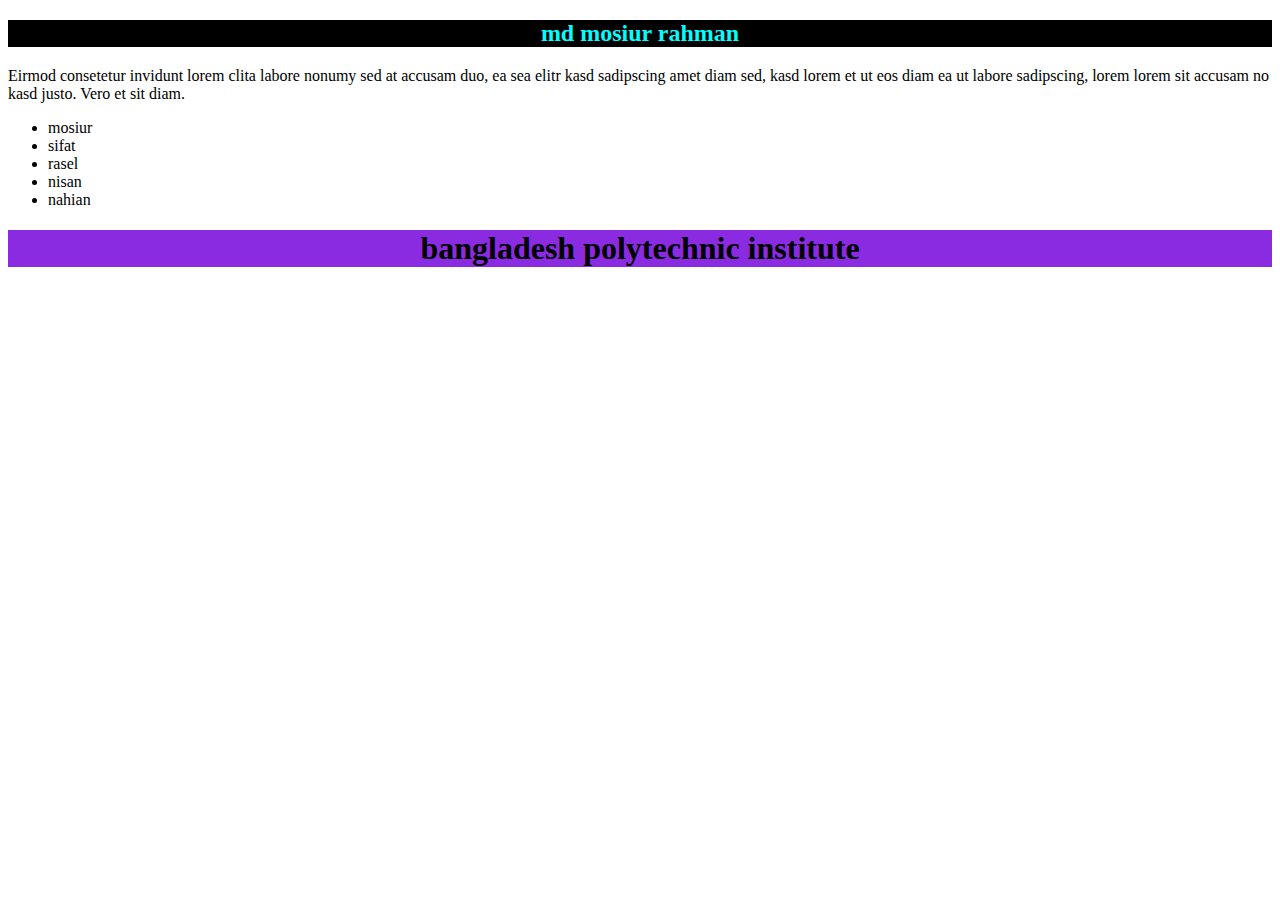
<file: index.html>
<!DOCTYPE html>
<html lang="en">
<head>
    <meta charset="UTF-8">
    <meta name="viewport" content="width=device-width, initial-scale=1.0">
    <title>my first page</title>
    <link rel="stylesheet" href="style.css">
</head>
<body>
    <h2>md mosiur rahman </h2>
    <p>Eirmod consetetur invidunt lorem clita labore nonumy sed at accusam duo, ea sea elitr kasd sadipscing amet diam sed, kasd lorem et ut eos diam ea ut labore sadipscing, lorem lorem sit accusam no kasd justo. Vero et sit diam.</p>
    <ul type="A">
        <li>mosiur</li>
        <li>sifat</li>
        <li>rasel</li>
        <li>nisan</li>
        <li>nahian</li>
    </ul>
    <h1>bangladesh polytechnic institute</h1>
</body>
</html>
</file>
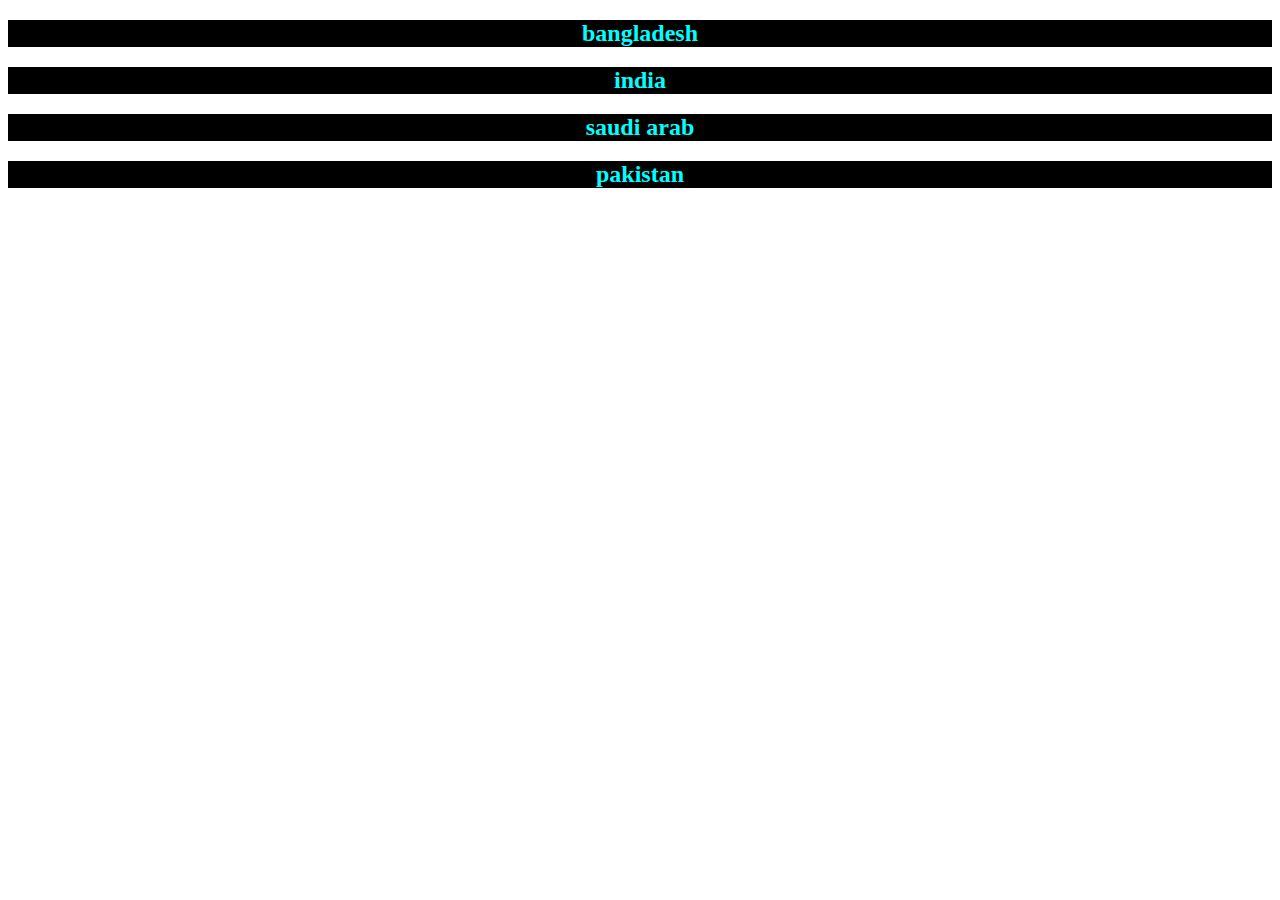
<file: index2.html>
<!DOCTYPE html>
<html lang="en">
<head>
    <meta charset="UTF-8">
    <meta name="viewport" content="width=device-width, initial-scale=1.0">
    <title>secend page</title>
    <link rel="stylesheet" href="style.css">
</head>
<body>
    <div>
        <h2>bangladesh </h2>
    <h2>india</h2>
    <h2>saudi arab</h2>
    <h2>pakistan</h2>
    </div>
</body>
</html>
</file>
<file: style.css>
h1{
    background-color: blueviolet;
    text-align: center;
}
h2{
    color: aqua;
    background-color: black;
    text-align: center;
}
</file>
